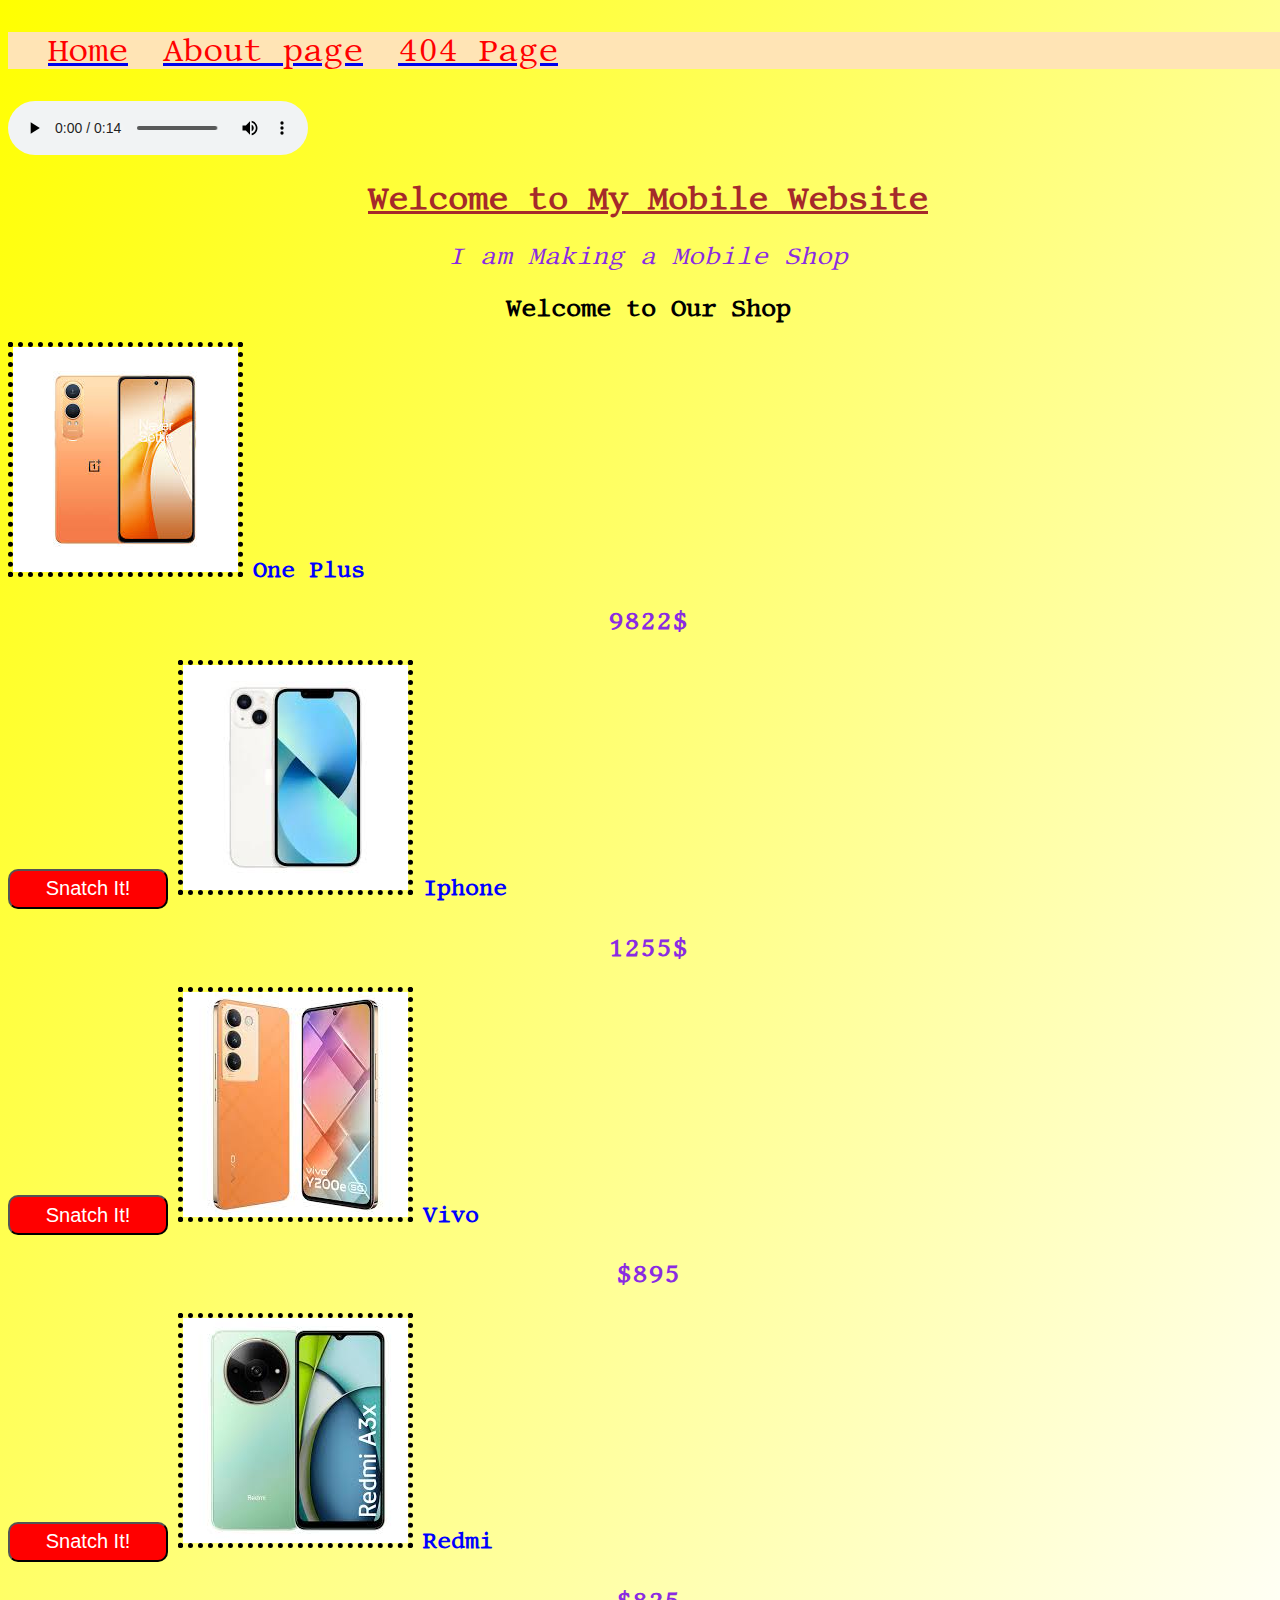
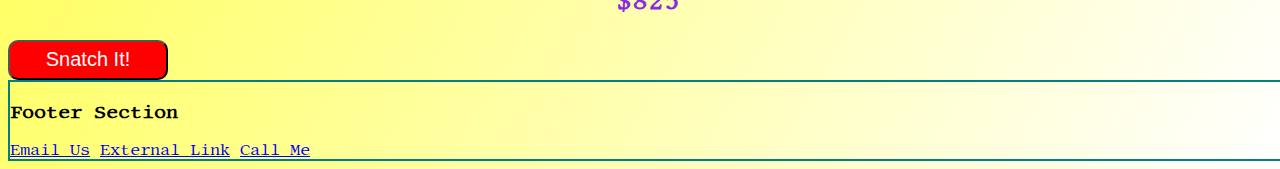
<file: index.html>
<!DOCTYPE html>
<html lang="en">
<head>
    <meta charset="UTF-8">
    <meta name="viewport" content="width=device-width, initial-scale=1.0">
    <title>Mobile Website</title>
    <link rel="apple-touch-icon" sizes="180x180" href="apple-touch-icon.png">
<link rel="icon" type="image/png" sizes="32x32" href="favicon-32x32.png">
<link rel="icon" type="image/png" sizes="16x16" href="favicon-16x16.png">
<link rel="manifest" href="site.webmanifest">
<link rel="stylesheet" href="style.css">
</head>
<body>
    <header>
        <ul>
            <a href="index.html"><li>Home</li></a>

            <a href="about.html"><li>About page</li>
            </a>

            <a href="404.html"><li>404 Page</li></a>
        </ul>
    </header>

    <audio src="mobile-button-press-308452.mp3" controls></audio>
    <h1><b>Welcome to My Mobile Website </b></h1>
    <p><i>I am Making a Mobile Shop</i></p>

    <h2>Welcome to Our Shop</h2>
    <img src="mobile.jpeg" alt="">
    <span>One Plus</span>
    <p><b>9822$</b></p>
    <button>Snatch It!</button>

     <img src="mobile2.jpeg" alt="">
    <span>Iphone</span>
    <p><b>1255$</b></p>
    <button>Snatch It!</button>


     <img src="mobile3.jpeg" alt="">
    <span>Vivo</span>
    <p><b>$895</b></p>
    <button>Snatch It!</button>
    
    <img src="mobile4.jpeg" alt="">
    <span>Redmi</span>
    <p><b>$825</b></p>
    <button>Snatch It!</button>


    <footer>
        <h3>Footer Section</h3>
        <a href="mailto:tafsirzalil@gmail.com">Email Us</a>
                <a href="http://google.com">External Link</a>
                    <a href="tel:+6589854337">Call Me</a>


    </footer>
</body>
</html>
</file>
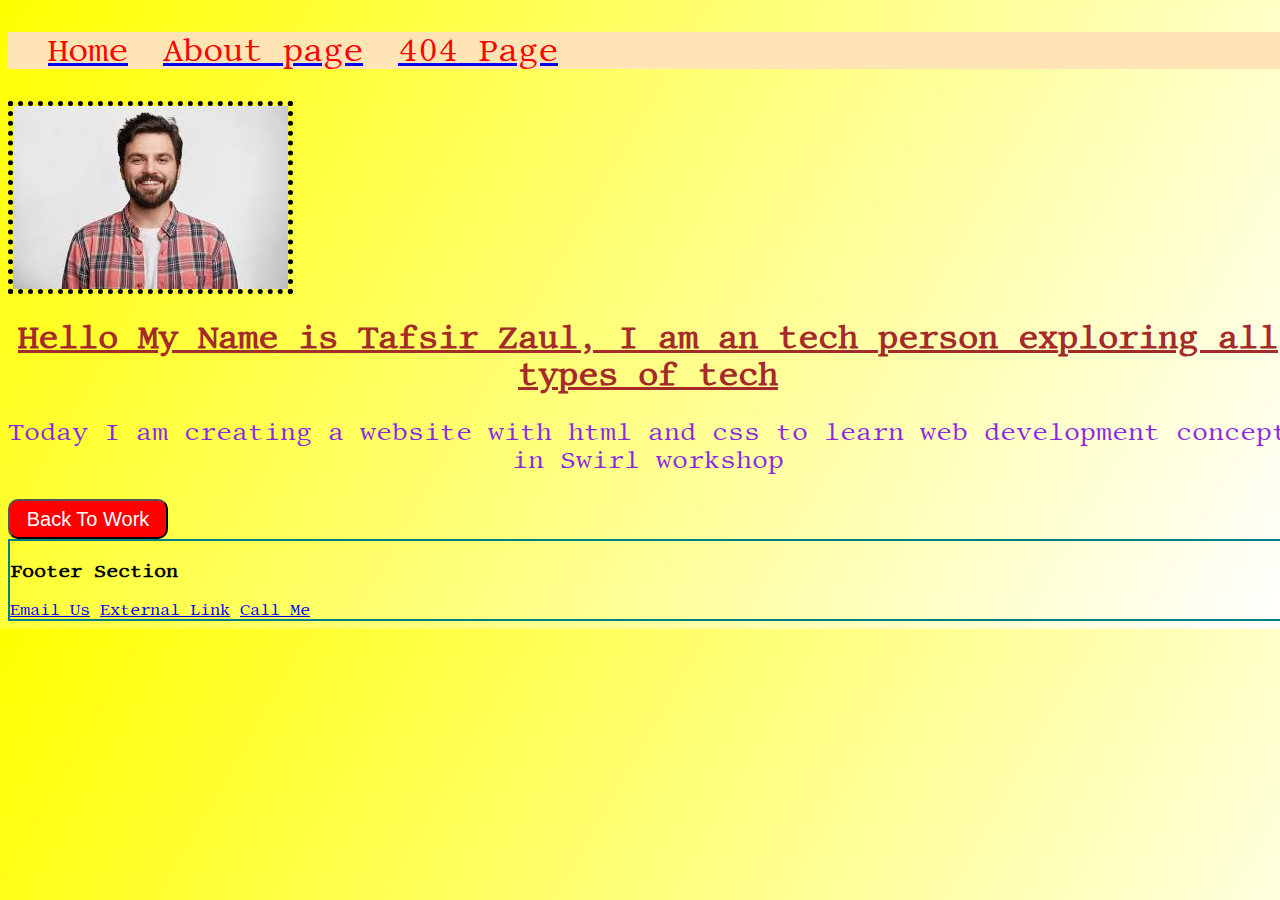
<file: about.html>
<!DOCTYPE html>
<html lang="en">
<head>
    <meta charset="UTF-8">
    <meta name="viewport" content="width=device-width, initial-scale=1.0">
    <title>Mobile Website</title>
    <link rel="apple-touch-icon" sizes="180x180" href="apple-touch-icon.png">
<link rel="icon" type="image/png" sizes="32x32" href="favicon-32x32.png">
<link rel="icon" type="image/png" sizes="16x16" href="favicon-16x16.png">
<link rel="manifest" href="site.webmanifest">
<link rel="stylesheet" href="style.css">
</head>
<body>
    <header>
        <ul>
            <a href="index.html"><li>Home</li></a>

            <a href="about.html"><li>About page</li>
            </a>

            <a href="404.html"><li>404 Page</li></a>
        </ul>
    </header>
<img src="download.jpeg" alt="">
  <h1>Hello My Name is Tafsir Zaul, I am an tech person exploring all types of tech</h1>
  <p>Today I am creating a website with html and css to learn web development concept in Swirl workshop</p>
<a href="index.html"><button>Back To Work</button></a>

    <footer>
        <h3>Footer Section</h3>
        <a href="mailto:tafsirzalil@gmail.com">Email Us</a>
                <a href="http://google.com">External Link</a>
                    <a href="tel:+6589854337">Call Me</a>


    </footer>
</body>
</html>
</file>
<file: style.css>
@import url('https://fonts.googleapis.com/css2?family=Libertinus+Mono&display=swap');

body{
    width: 100%;
    height: 100%;
font-family: "Libertinus Mono", monospace;
  font-weight: 400;
  font-style: normal;
  background: linear-gradient(120deg,yellow, white);
}

header{
    background: moccasin;
}


ul{
    list-style: none;
    display: flex;
    gap: 35px;
    font-size: 2rem;
    color: red;
}
ul li{
    color: red;
}
h1{
    text-align: center;
    color: brown;
    text-decoration: underline;
}
h2{
    text-align: center;
}
p{
    text-align: center;
}

span{
    text-align: center;
}

img{
    border: 5px dotted ;
}
img:hover{
    scale: 1.2;
    border: 5px dotted rgb(189, 10, 114);
}

span{
    font-size: 22px;
    font-weight: 800;
    color: blue;
}
p{
    color: blueviolet;
    font-size: 25px;
}

button{
    width: 160px;
    height: 40px;
    border-radius: 10px;
    background: red;
    color: white;
    font-size: 20px;
}
button:hover{
scale: 1.3;
background: yellow;}



footer{
    border: 2px solid teal;
}
</file>
